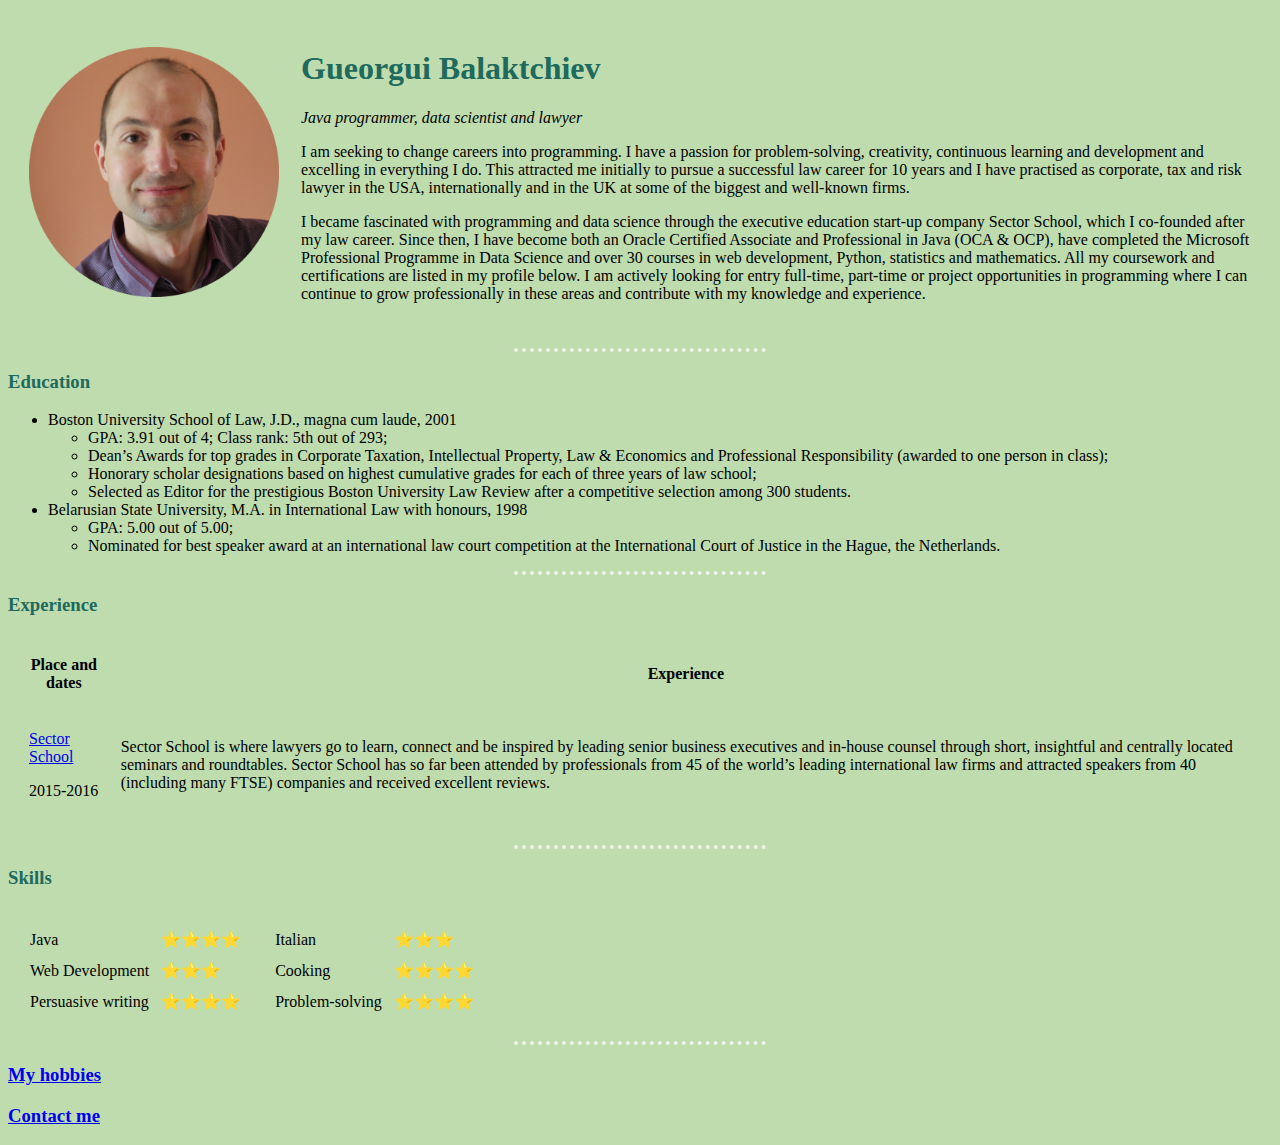
<file: index.html>
<!DOCTYPE html>
<html lang="en" dir="ltr">

<head>
  <meta charset="utf-8">
  <title>Gueorgui's Personal Site</title>
  <link rel="stylesheet" href="css/styles.css">
</head>

<body>
  <table cellspacing="20">
    <tr>
      <td><img src="images/my-photo-circle-cropped.png" height="250" alt="my photo"></td>
      <td>
        <h1>Gueorgui Balaktchiev</h1>
        <p><em>Java programmer, data scientist and lawyer</em></p>

        <p>I am seeking to change careers into programming. I have a passion for
          problem-solving, creativity, continuous learning and development and
          excelling in everything I do. This attracted me initially to pursue a
          successful law career for 10 years and I have practised as corporate, tax
          and risk lawyer in the USA, internationally and in the UK at some of the
          biggest and well-known firms. </p>
        <p>I became fascinated with programming and data science through the executive
          education start-up company Sector School, which I co-founded after my law
          career. Since then, I have become both an Oracle Certified Associate and
          Professional in Java (OCA & OCP), have completed the Microsoft Professional
          Programme in Data Science and over 30 courses in web development, Python,
          statistics and mathematics. All my coursework and certifications are listed
          in my profile below. I am actively looking for entry full-time, part-time or
          project opportunities in programming where I can continue to grow
          professionally in these areas and contribute with my knowledge and
          experience.</p>
      </td>
    </tr>
  </table>
  <hr>
  <h3>Education</h3>
  <ul>
    <li>Boston University School of Law, J.D., magna cum laude, 2001</li>
    <ul>
      <li>GPA: 3.91 out of 4; Class rank: 5th out of 293;</li>
      <li>Dean’s Awards for top grades in Corporate Taxation, Intellectual
        Property, Law & Economics and Professional Responsibility (awarded to
        one person in class);</li>
      <li>Honorary scholar designations based on highest cumulative grades for
        each of three years of law school;</li>
      <li>Selected as Editor for the prestigious Boston University Law Review
        after a competitive selection among 300 students.</li>
    </ul>
    <li>Belarusian State University, M.A. in International Law with honours,
      1998</li>
    <ul>
      <li>GPA: 5.00 out of 5.00;</li>
      <li>Nominated for best speaker award at an international law court
        competition at the International Court of Justice in the Hague,
        the Netherlands.</li>
    </ul>
  </ul>
  <hr>
  <h3>Experience</h3>
  <table cellspacing="20">
    <thead>
      <tr>
        <th>
          Place and dates
        </th>
        <th>
          Experience
        </th>
      </tr>
    </thead>
    <tbody>
      <tr>
        <td>
          <p>
            <a href="http://www.sectorschool.co.uk/mission.html">Sector School</a>
          <p>
          <p>2015-2016</p>
        </td>
        <td>
          <p>Sector School is where lawyers go to learn, connect and be inspired by
            leading senior business executives and in-house counsel through short,
            insightful and centrally located seminars and roundtables. Sector School
            has so far been attended by professionals from 45 of the
            world’s leading international law firms and attracted speakers from 40
            (including many FTSE) companies and received excellent reviews.
          </p>
        </td>
      </tr>

    </tbody>
    
  </table>
  <hr>
  <h3>Skills</h3>
  <table cellspacing="10">
    <tr>
      <td>
        <table cellspacing="10">
          <tr>
            <td>Java</td>
            <td>⭐️⭐️⭐️⭐️</td>
          </tr>
          <tr>
            <td>Web Development</td>
            <td>⭐️⭐️⭐️</td>
          </tr>
          <tr>
            <td>Persuasive writing</td>
            <td>⭐️⭐️⭐️⭐️</td>
          </tr>
        </table>
      </td>
      <td>
        <table cellspacing= "10">
          <tr>
            <td>Italian</td>
            <td>⭐️⭐️⭐️</td>
          </tr>
          <tr>
            <td>Cooking</td>
            <td>⭐️⭐️⭐️⭐️</td>
          </tr>
          <tr>
            <td>Problem-solving</td>
            <td>⭐️⭐️⭐️⭐️</td>
          </tr>
        </table>
      </td>
    </tr>
  </table>
  <hr>
  <h3><a href="hobbies.html">My hobbies</a></h3>
  <h3><a href="contact.html">Contact me</a></h3>
</body>

</html>
</file>
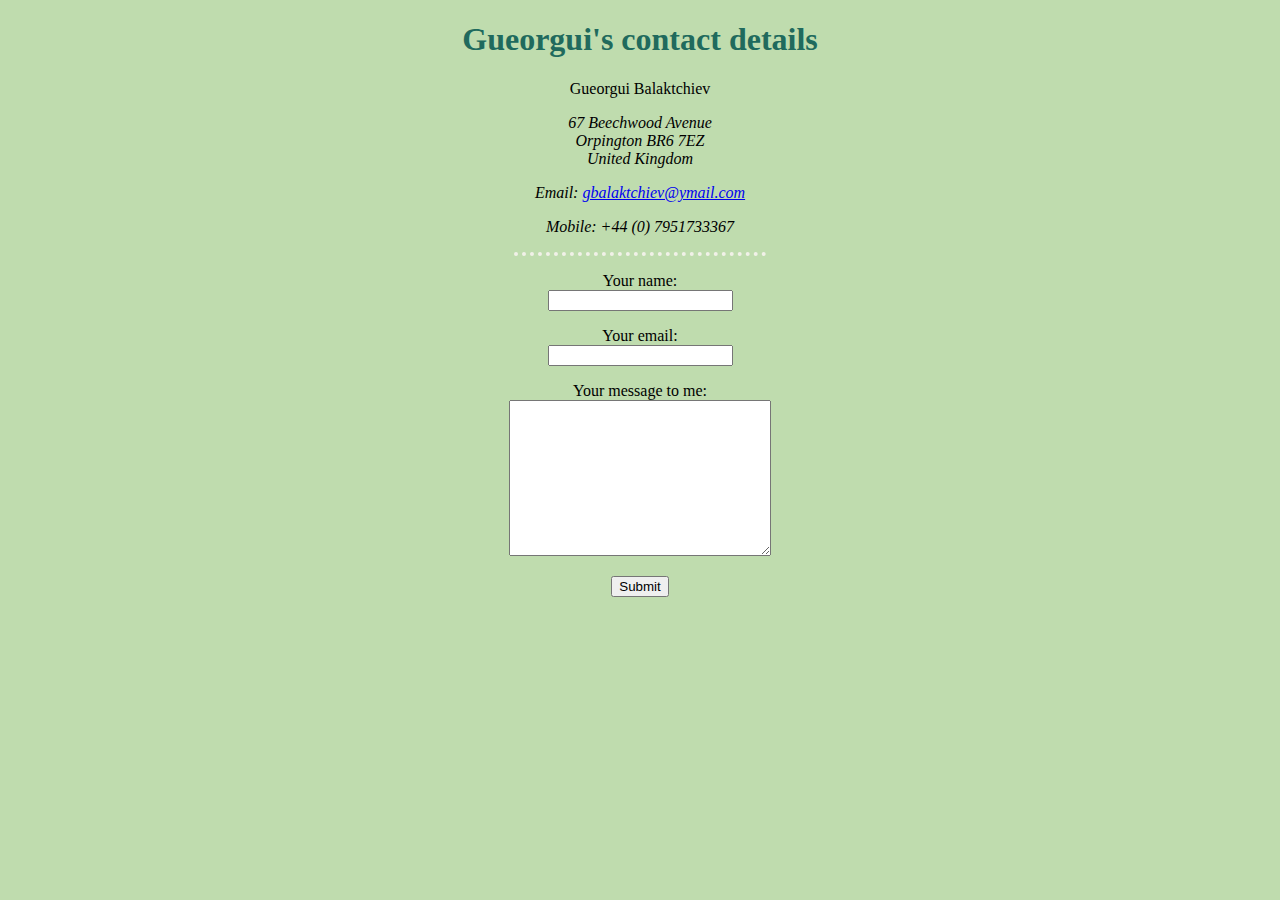
<file: contact.html>
<!DOCTYPE html>
<html lang="en">
<head>
    <meta charset="UTF-8">
    <meta name="viewport" content="width=device-width, initial-scale=1.0">
    <title>Contact Gueorgui</title>
    <link rel="stylesheet" href="css/styles.css">
</head>
<body class="center">
    <h1>Gueorgui's contact details</h1>
    <p>Gueorgui Balaktchiev</p>
    <address>
        <p>
        67 Beechwood Avenue <br>
        Orpington BR6 7EZ <br>
        United Kingdom
        </p>
        <p>Email: <a href="mailto:gbalaktchiev@ymail.com">gbalaktchiev@ymail.com</a></p>
        <p>Mobile: +44 (0) 7951733367</p>
    </address>
    <hr>
    <form action="mailto:gbalaktchiev@ymail.com" method="post">
        <p>
            <label for="yourName">Your name:</label>
            <input type="text" id="yourName" name="yourName">
        </p>
        <p>
            <label for="yourEmail">Your email:</label>
            <input type="text" id="yourEmail" name="yourEmail">
        </p>
        <p>
            <label for="yourMessage">Your message to me:</label>
            <textarea name="yourMessage" id="yourMessage" cols="30" rows="10"></textarea>
        </p>
        <input type="submit">

    </form>
</body>
</html>
</file>
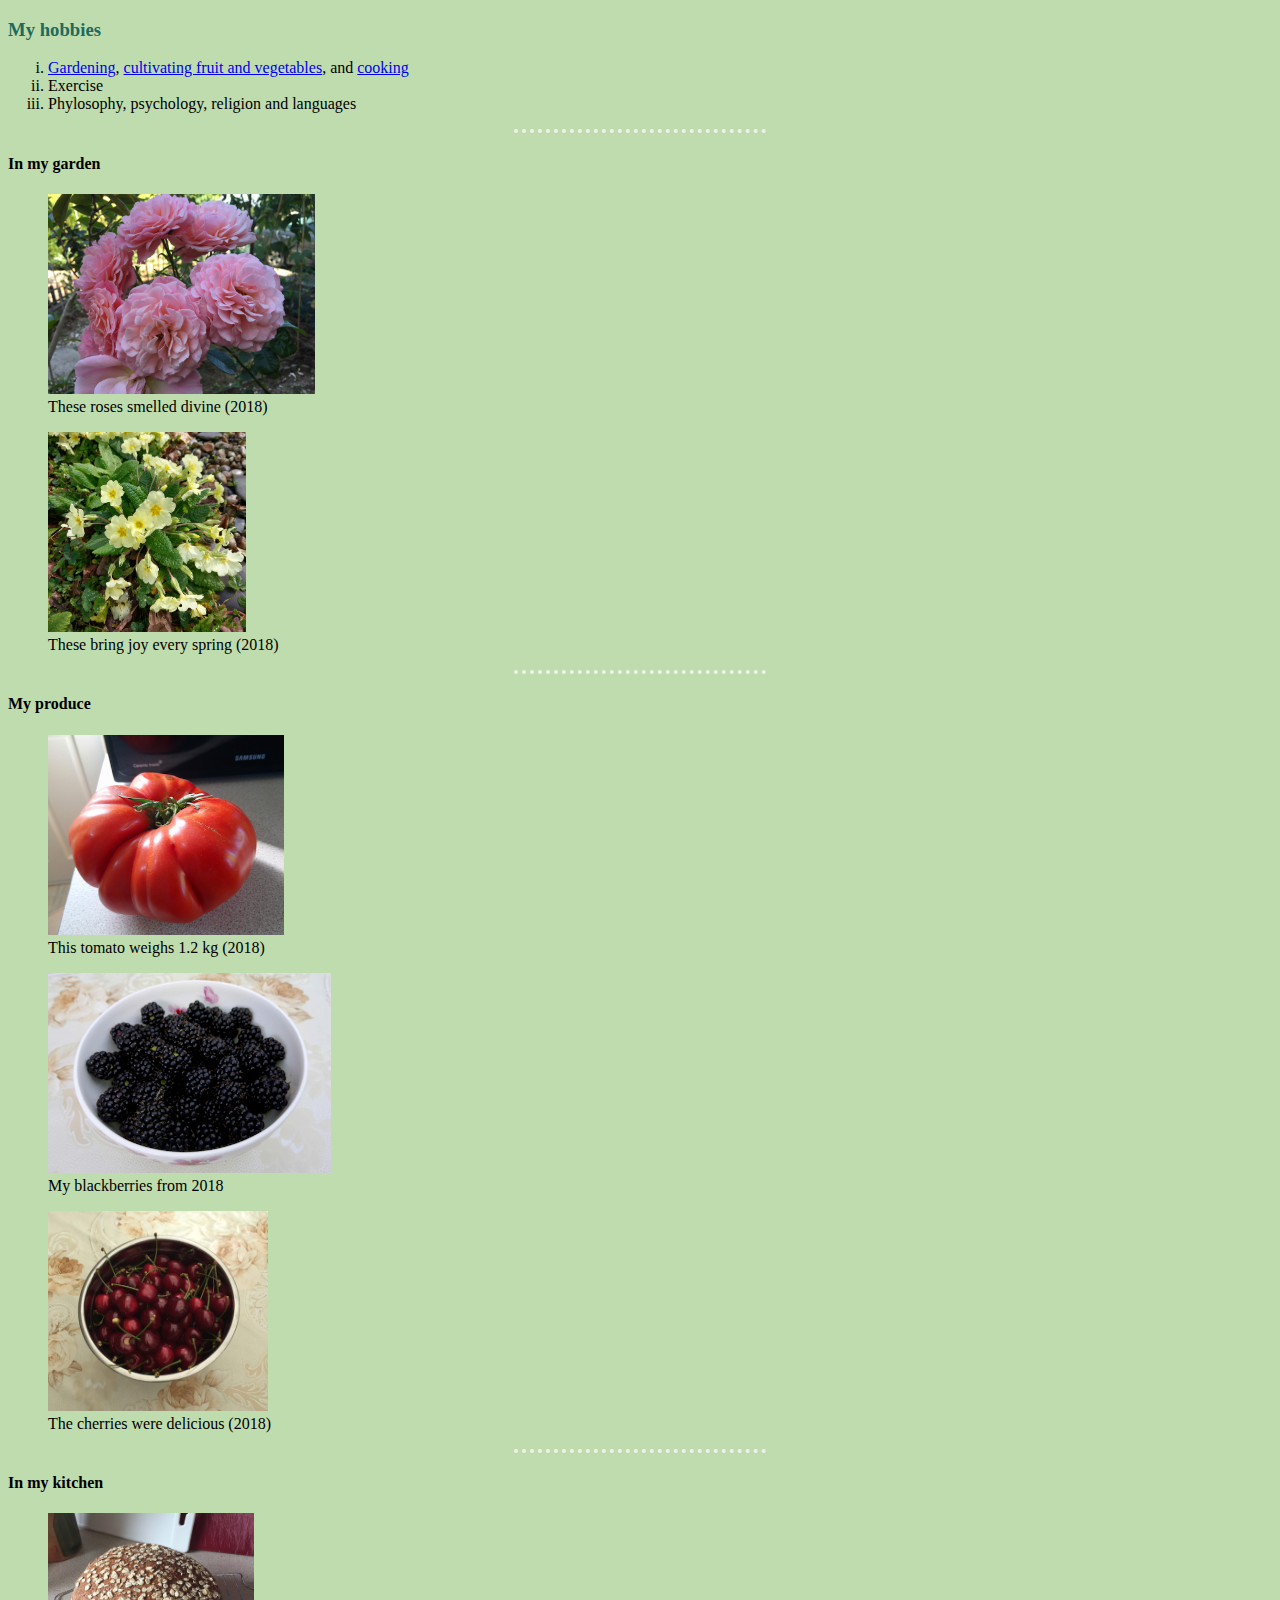
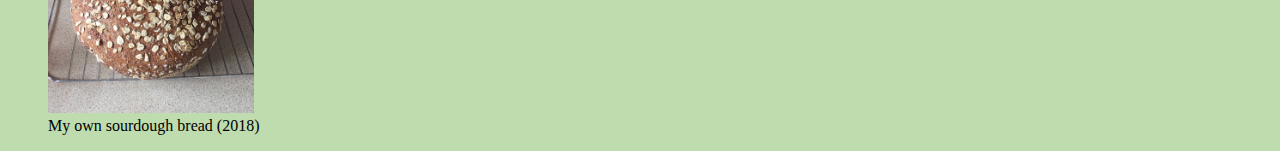
<file: hobbies.html>
<!DOCTYPE html>
<html lang="en" dir="ltr">

<head>
  <meta charset="utf-8">
  <title>My hobbies</title>
  <link rel="stylesheet" href="css/styles.css">
</head>

<body>
  <h3>My hobbies</h3>
  <ol type="i">
    <li><a href="#gardening">Gardening</a>, <a href="#produce">cultivating fruit and vegetables</a>,
      and <a href="#kitchen">cooking</a></li>
    <li>Exercise</li>
    <li>Phylosophy, psychology, religion and languages</li>
  </ol>
  <hr>
  <h4 id="gardening">In my garden</h4>
  <figure>
    <img height="200" src="images/roses.jpg" alt="my favourite pink roses">
    <figcaption>These roses smelled divine (2018)</figcaption>
  </figure>
  <figure>
    <img height="200" src="images/zhalturche.png" alt="image of zhalturche">
    <figcaption>These bring joy every spring (2018)</figcaption>
  </figure>
  <hr>
  <h4 id="produce">My produce</h4>
  <figure>
    <img height="200" src="images/tomato.png" alt="the tomatoes I grew">
    <figcaption>This tomato weighs 1.2 kg (2018)</figcaption>
  </figure>
  <figure>
    <img height="200" src="images/blackberries.png" alt="my blackberries">
    <figcaption>My blackberries from 2018</figcaption>
  </figure>
  <figure>
    <img height="200" src="images/cherries.png" alt="my cherries">
    <figcaption>The cherries were delicious (2018)</figcaption>
  </figure>
  <hr>
  <h4 id="kitchen">In my kitchen</h4>
  <figure>
    <img height="200" src="images/bread.png" alt="my bread">
    <figcaption>My own sourdough bread (2018)</figcaption>
  </figure>
</body>

</html>
</file>
<file: css/styles.css>
body {
    background-color:#bfdcae;
  }
  hr {
    border-top: 4px dotted  #f1f1e8;
    width: 20%;
    border-bottom: none;
    border-left: none;
    border-right: none;
  }

  h1, h3 {
      color: #206a5d;
  }

  .center{
      text-align: center;
  }

  label{
      display: block;
  }
</file>
